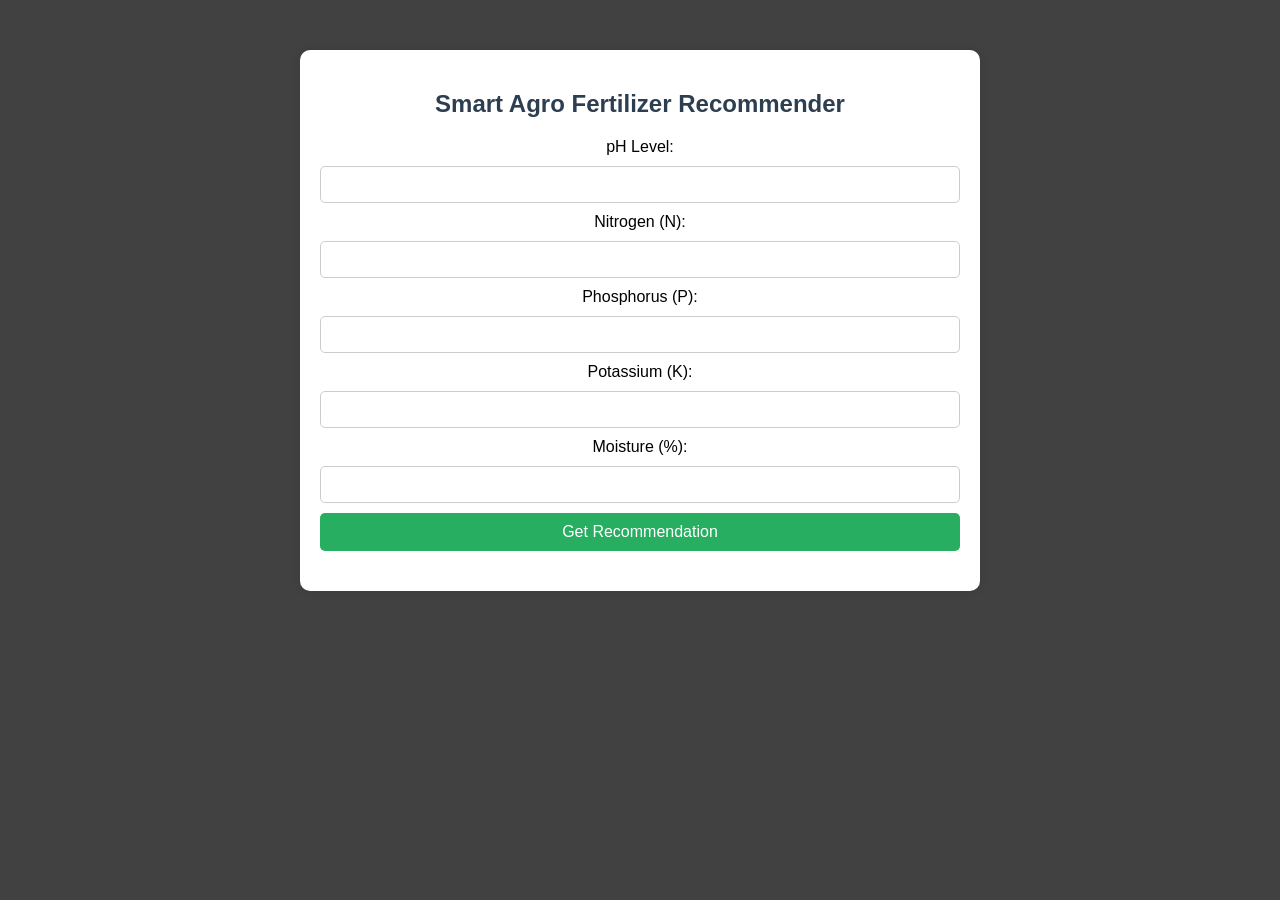
<file: index.html>
<!DOCTYPE html>
<html lang="en">
<head>
    <meta charset="UTF-8">
    <meta name="viewport" content="width=device-width, initial-scale=1.0">
    <title>Fertilizer Recommender</title>
    <link rel="stylesheet" href="style.css">
    <link rel="icon" href="favicon.ico">
</head>
<body>
    <div class="container">
        <h2>Smart Agro Fertilizer Recommender</h2>
        <form id="soilForm">
            <label>pH Level:</label>
            <input type="number" step="0.1" id="ph" required>
            
            <label>Nitrogen (N):</label>
            <input type="number" id="nitrogen" required>
            
            <label>Phosphorus (P):</label>
            <input type="number" id="phosphorus" required>
            
            <label>Potassium (K):</label>
            <input type="number" id="potassium" required>
            
            <label>Moisture (%):</label>
            <input type="number" id="moisture" required>
            
            <button type="submit">Get Recommendation</button>
        </form>
        <div id="result"></div>
    </div>
 <script src="script.js"></script>
</body>
</html>
</file>
<file: style.css>
body {
    font-family: Arial, sans-serif;
    background-color: #414141;;
    text-align: center;
    margin: 0;
    padding: 0;
}

.container {
    background:white;;
    width: 50%;
    margin: 50px auto;
    padding: 20px;
    box-shadow: 0 0 10px rgba(0, 0, 0, 0.1);
    border-radius: 10px;
}

h2 {
    color: #2c3e50;
}

form {
    display: flex;
    flex-direction: column;
    gap: 10px;
}

input {
    padding: 10px;
    border: 1px solid #ccc;
    border-radius: 5px;
}

button {
    padding: 10px;
    background: #27ae60;
    color: white;
    border: none;
    border-radius: 5px;
    cursor: pointer;
    font-size: 16px;
}

button:hover {
    background: #219150;
}

#result {
    margin-top: 20px;
    font-size: 18px;
    font-weight: bold;
    color: #e74c3c;
}
</file>
